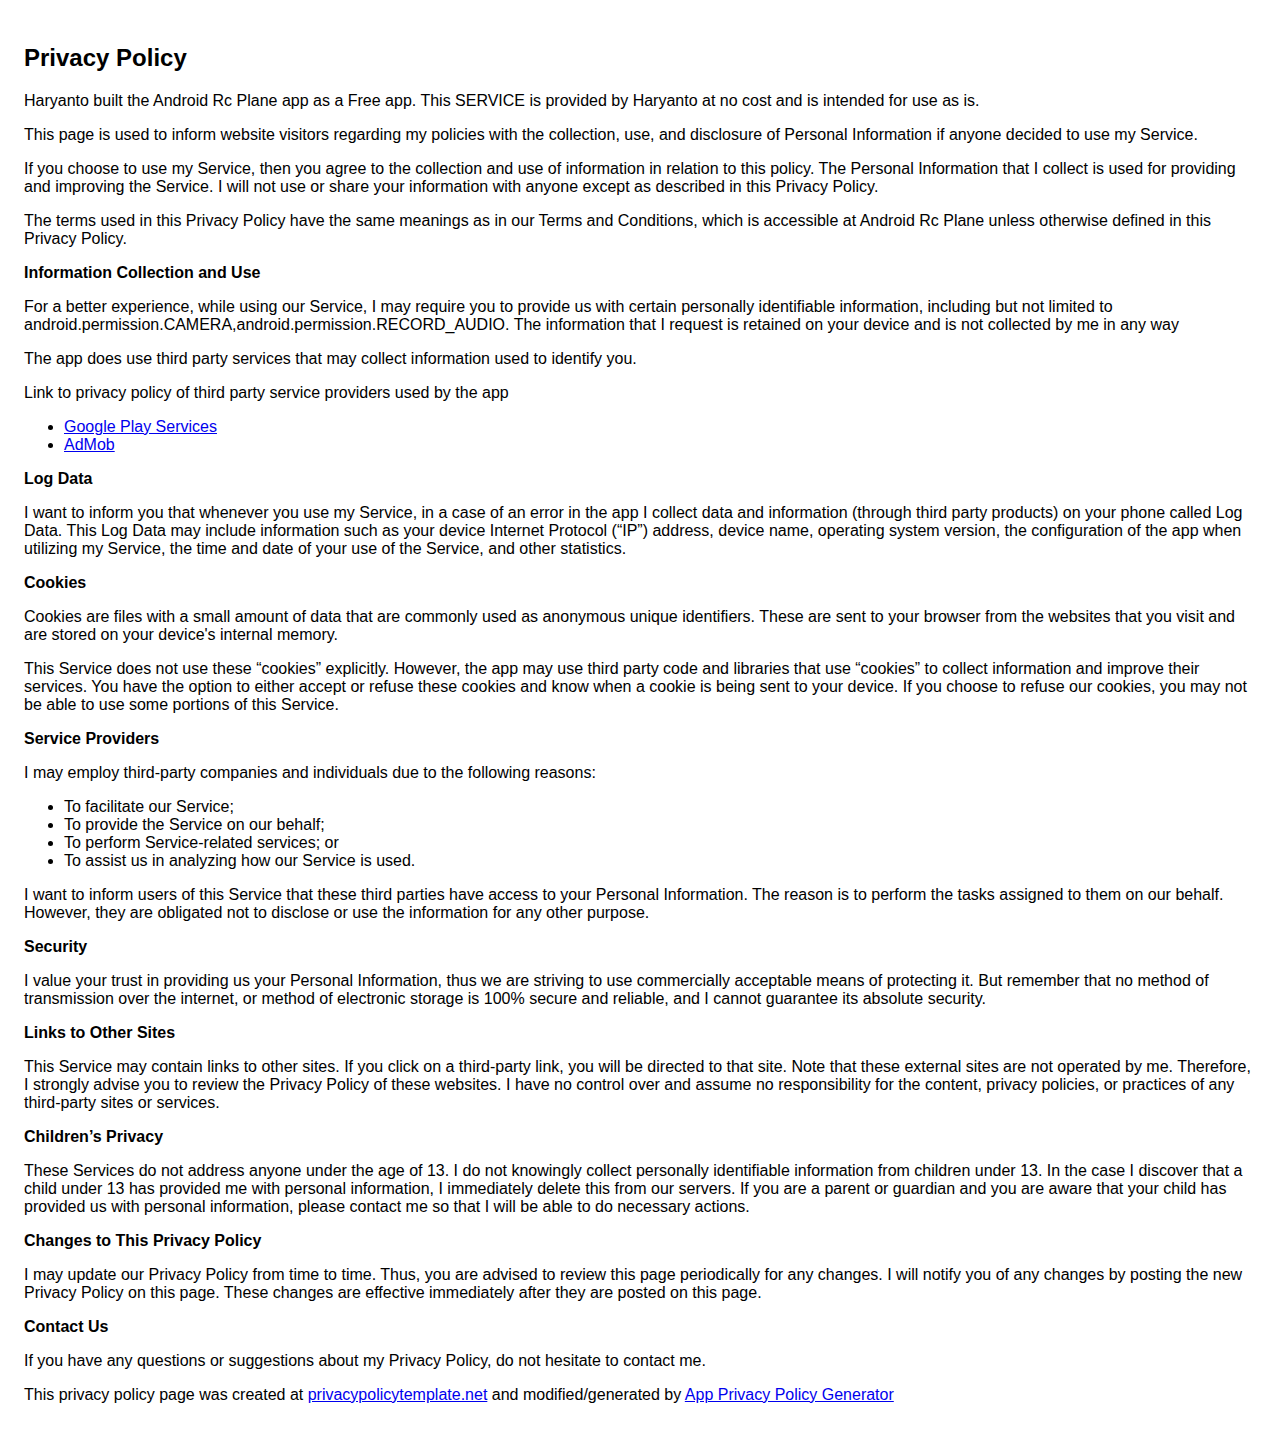
<file: docs/privacy_policy.html>
<!DOCTYPE html><html> <head> <meta charset="utf-8"> <meta name="viewport" content="width=device-width"> <title>Privacy Policy</title> <style>body{font-family: "Helvetica Neue", Helvetica, Arial, sans-serif; padding:1em;}</style></head> <body><h2>Privacy Policy</h2> <p> Haryanto built the Android Rc Plane app as a Free app. This SERVICE is provided by Haryanto at no cost and is intended for use as is.
                  </p> <p>This page is used to inform website visitors regarding my policies with the collection, use, and
                    disclosure of Personal Information if anyone decided to use my Service.
                  </p> <p>If you choose to use my Service, then you agree to the collection and use of information in relation
                    to this policy. The Personal Information that I collect is used for providing and improving the
                    Service. I will not use or share your information with anyone except as described
                    in this Privacy Policy.
                  </p> <p>The terms used in this Privacy Policy have the same meanings as in our Terms and Conditions, which is accessible
                    at Android Rc Plane unless otherwise defined in this Privacy Policy.
                  </p> <p><strong>Information Collection and Use</strong></p> <p>For a better experience, while using our Service, I may require you to provide us with certain
                    personally identifiable information, including but not limited to android.permission.CAMERA,android.permission.RECORD_AUDIO. The information that I request is retained on your device and is not collected by me in any way
                  </p> <p>The app does use third party services that may collect information used to identify you.</p> <div><p>Link to privacy policy of third party service providers used by the app</p> <ul><li><a href="https://www.google.com/policies/privacy/" target="_blank">Google Play Services</a></li> <li><a href="https://support.google.com/admob/answer/6128543?hl=en" target="_blank">AdMob</a></li> <!----> <!----> <!----> <!----></ul></div> <p><strong>Log Data</strong></p> <p> I want to inform you that whenever you use my Service, in a case of an
                    error in the app I collect data and information (through third party products) on your phone
                    called Log Data. This Log Data may include information such as your device Internet Protocol (“IP”) address,
                    device name, operating system version, the configuration of the app when utilizing my Service,
                    the time and date of your use of the Service, and other statistics.
                  </p> <p><strong>Cookies</strong></p> <p>Cookies are files with a small amount of data that are commonly used as anonymous unique identifiers. These
                    are sent to your browser from the websites that you visit and are stored on your device's internal memory.
                  </p> <p>This Service does not use these “cookies” explicitly. However, the app may use third party code and libraries
                    that use “cookies” to collect information and improve their services. You have the option to either
                    accept or refuse these cookies and know when a cookie is being sent to your device. If you choose to
                    refuse our cookies, you may not be able to use some portions of this Service.
                  </p> <p><strong>Service Providers</strong></p> <p> I may employ third-party companies and individuals due to the following reasons:</p> <ul><li>To facilitate our Service;</li> <li>To provide the Service on our behalf;</li> <li>To perform Service-related services; or</li> <li>To assist us in analyzing how our Service is used.</li></ul> <p> I want to inform users of this Service that these third parties have access to your
                    Personal Information. The reason is to perform the tasks assigned to them on our behalf. However, they
                    are obligated not to disclose or use the information for any other purpose.
                  </p> <p><strong>Security</strong></p> <p> I value your trust in providing us your Personal Information, thus we are striving
                    to use commercially acceptable means of protecting it. But remember that no method of transmission over
                    the internet, or method of electronic storage is 100% secure and reliable, and I cannot guarantee
                    its absolute security.
                  </p> <p><strong>Links to Other Sites</strong></p> <p>This Service may contain links to other sites. If you click on a third-party link, you will be directed
                    to that site. Note that these external sites are not operated by me. Therefore, I strongly
                    advise you to review the Privacy Policy of these websites. I have no control over
                    and assume no responsibility for the content, privacy policies, or practices of any third-party sites
                    or services.
                  </p> <p><strong>Children’s Privacy</strong></p> <p>These Services do not address anyone under the age of 13. I do not knowingly collect
                    personally identifiable information from children under 13. In the case I discover that a child
                    under 13 has provided me with personal information, I immediately delete this from
                    our servers. If you are a parent or guardian and you are aware that your child has provided us with personal
                    information, please contact me so that I will be able to do necessary actions.
                  </p> <p><strong>Changes to This Privacy Policy</strong></p> <p> I may update our Privacy Policy from time to time. Thus, you are advised to review
                    this page periodically for any changes. I will notify you of any changes by posting
                    the new Privacy Policy on this page. These changes are effective immediately after they are posted on
                    this page.
                  </p> <p><strong>Contact Us</strong></p> <p>If you have any questions or suggestions about my Privacy Policy, do not hesitate to contact
                    me.
                  </p> <p>This privacy policy page was created at <a href="https://privacypolicytemplate.net" target="_blank">privacypolicytemplate.net</a>                    and modified/generated by <a href="https://app-privacy-policy-generator.firebaseapp.com/" target="_blank">App Privacy Policy Generator</a></p></body></html>
</file>
